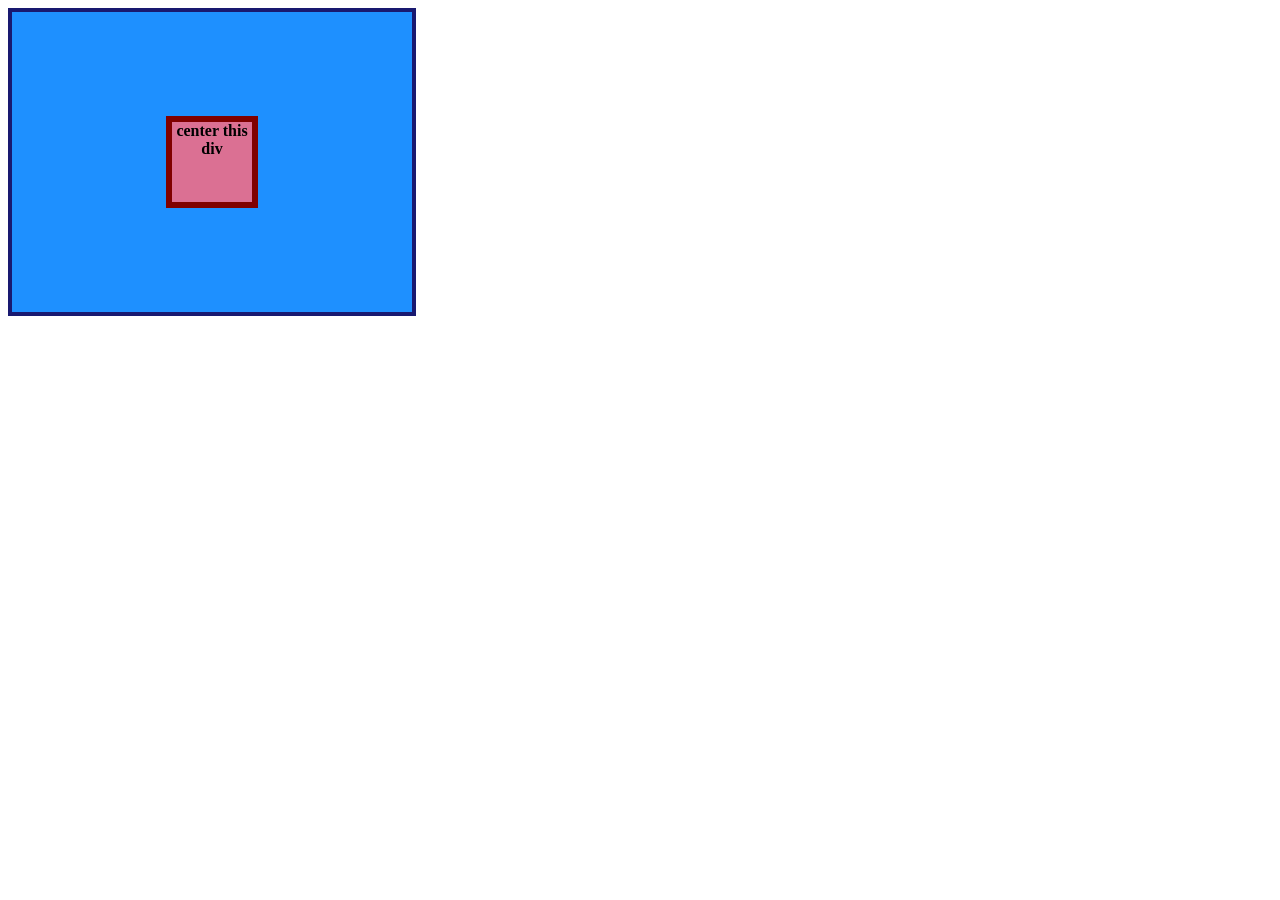
<file: foundations/flex/01-flex-center/index.html>
<!DOCTYPE html>
<html lang="en">
  <head>
    <meta charset="UTF-8">
    <meta http-equiv="X-UA-Compatible" content="IE=edge">
    <meta name="viewport" content="width=device-width, initial-scale=1.0">
    <title>CENTER THIS DIV</title>
    <link rel="stylesheet" href="style.css">
  </head>
  <body>
    <div class="container">
      <div class="box">center this div</div>
    </div>
  </body>
</html>
</file>
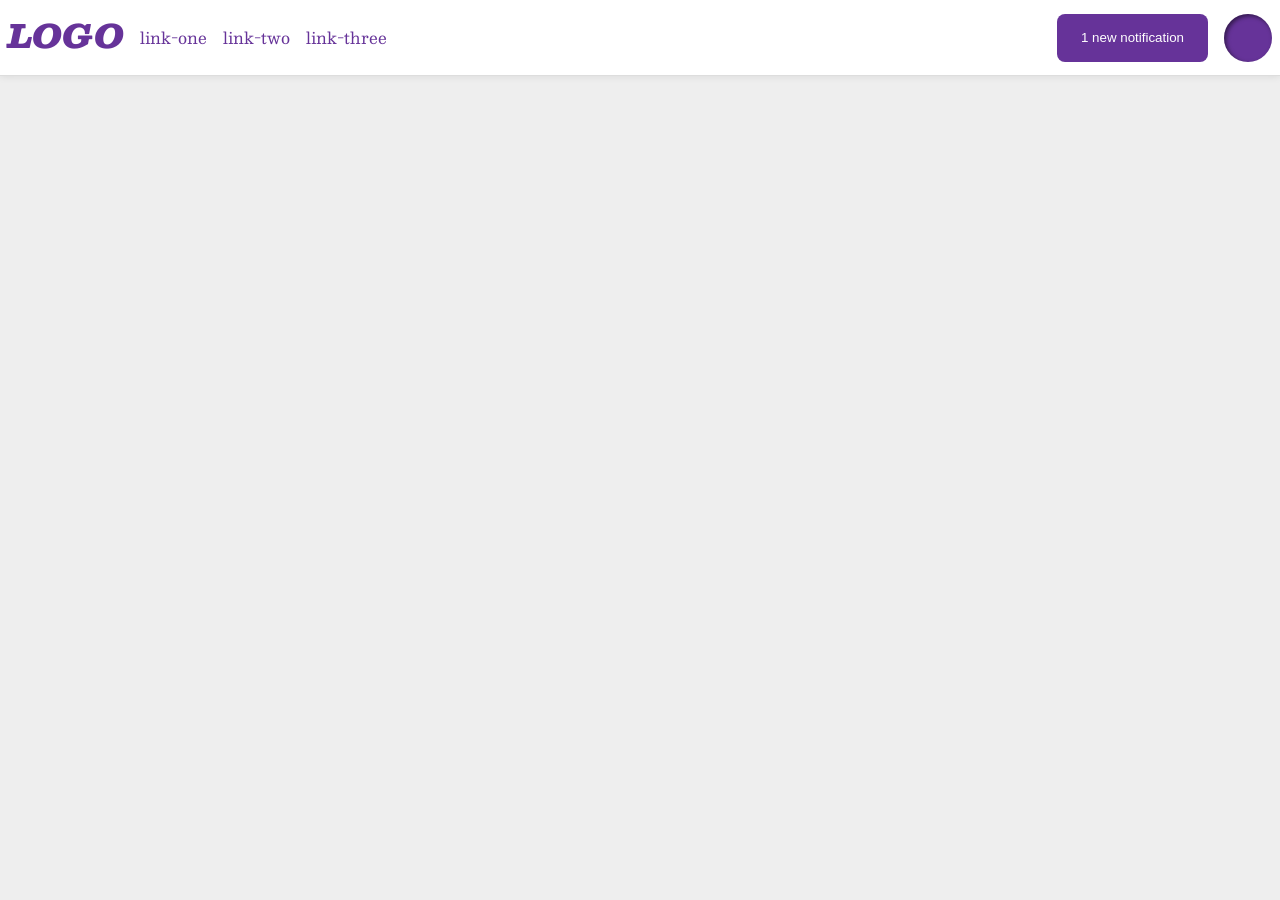
<file: foundations/flex/03-flex-header-2/index.html>
<!DOCTYPE html>
<html lang="en">
  <head>
    <meta charset="UTF-8">
    <meta http-equiv="X-UA-Compatible" content="IE=edge">
    <meta name="viewport" content="width=device-width, initial-scale=1.0">
    <title>Flex Header 2</title>
    <link rel="stylesheet" href="style.css">
  </head>
  <body>
    <div class="header">
      <div class="container left">
        <div class="logo">
          LOGO
        </div>
        <ul class="links">
          <li><a href="https://google.com">link-one</a></li>
          <li><a href="https://google.com">link-two</a></li>
          <li><a href="https://google.com">link-three</a></li>
        </ul>
      </div>
      <div class="container right">
        <button class="notifications">
          1 new notification
        </button>
        <div class="profile-image"></div>
      </div>
    </div>
  </body>
</html>
</file>
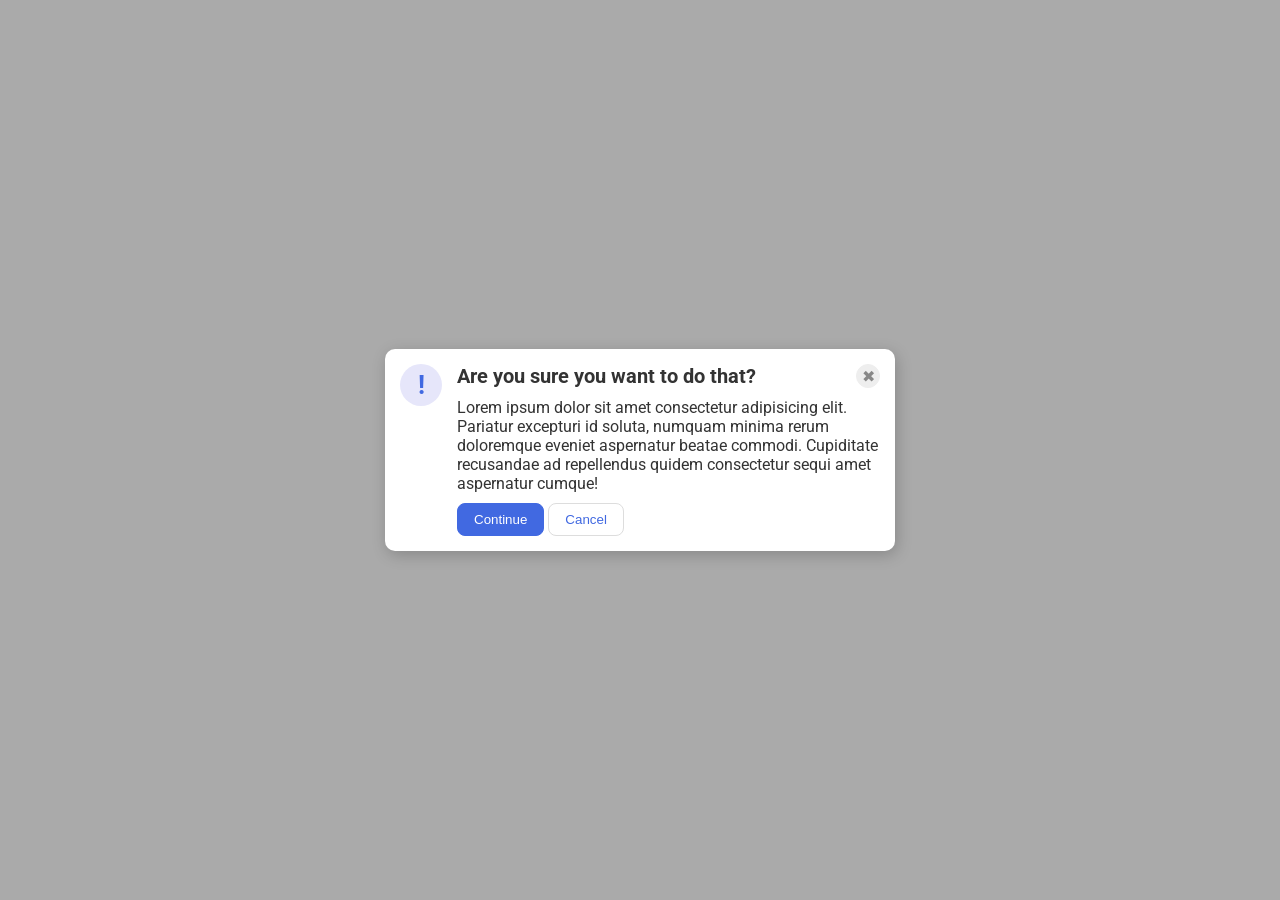
<file: foundations/flex/05-flex-modal/index.html>
<!DOCTYPE html>
<html lang="en">
  <head>
    <meta charset="UTF-8">
    <meta http-equiv="X-UA-Compatible" content="IE=edge">
    <meta name="viewport" content="width=device-width, initial-scale=1.0">
    <link rel="stylesheet" href="style.css">
    <title>Modal</title>
  </head>
  <body>
    <div class="modal">
      <div class="icon">!</div>
      <div class="container">
        <div class="container-two">
          <div class="header">Are you sure you want to do that?</div>
          <button class="close-button">✖</button>
        </div>
        <div class="text">Lorem ipsum dolor sit amet consectetur adipisicing elit. Pariatur excepturi id soluta, numquam minima rerum doloremque eveniet aspernatur beatae commodi. Cupiditate recusandae ad repellendus quidem consectetur sequi amet aspernatur cumque!</div>
        <div class="buttons">
          <button class="continue">Continue</button>
          <button class="cancel">Cancel</button>
        </div>
      </div>
    </div>
  </body>
</html>
</file>
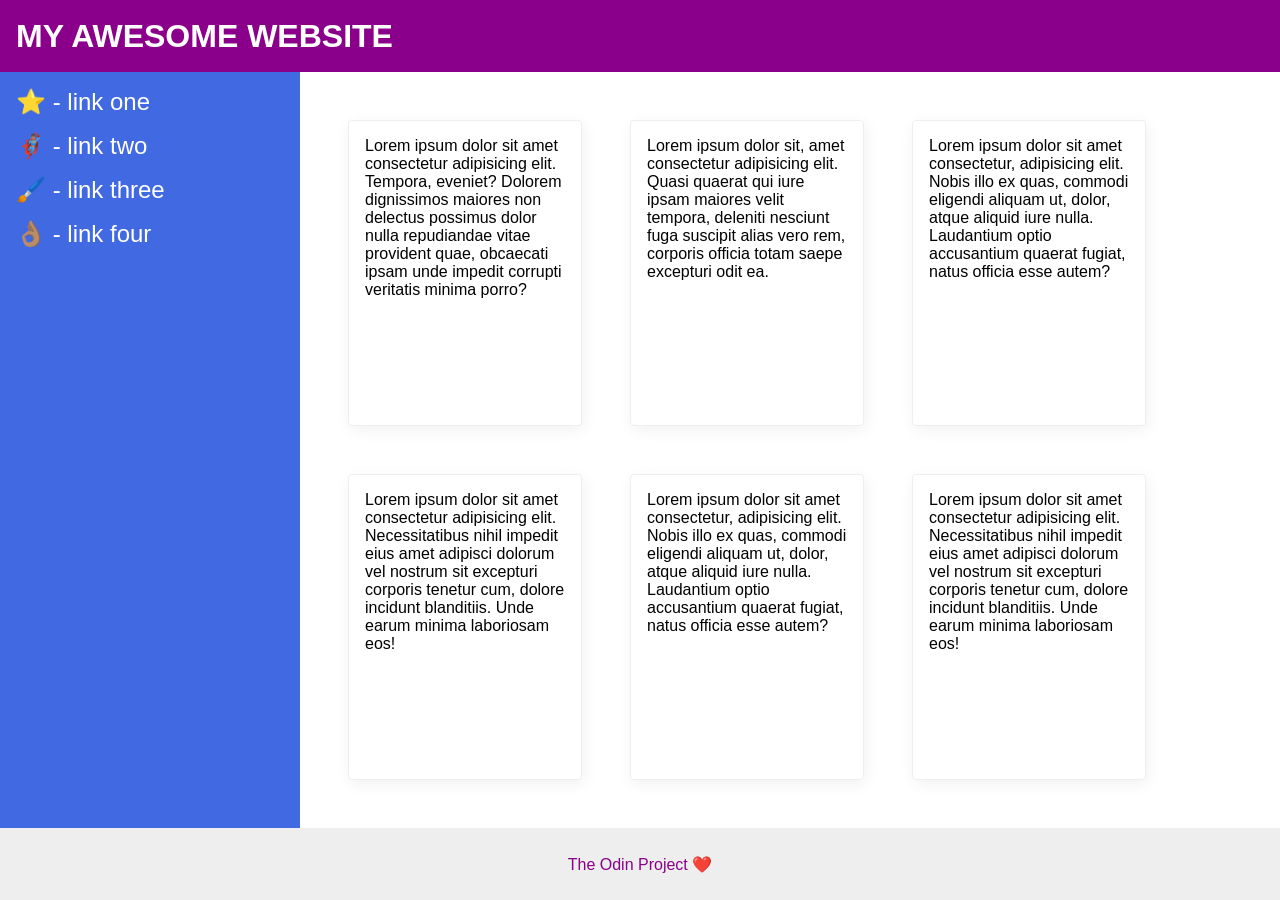
<file: foundations/flex/07-flex-layout-2/index.html>
<!DOCTYPE html>
<html lang="en">
  <head>
    <meta charset="UTF-8">
    <meta http-equiv="X-UA-Compatible" content="IE=edge">
    <meta name="viewport" content="width=device-width, initial-scale=1.0">
    <title>The Holy Grail</title>
    <link rel="stylesheet" href="style.css">
  </head>
  <body>
    <div class="header">
      MY AWESOME WEBSITE
    </div>
    
    <div class="content">
      <div class="sidebar">
        <ul>
          <li><a href="#">⭐ - link one</a></li>
          <li><a href="#">🦸🏽‍♂️ - link two</a></li>
          <li><a href="#">🖌️ - link three</a></li>
          <li><a href="#">👌🏽 - link four</a></li>
        </ul>
      </div>

      <div class="cards">
        <div class="card">Lorem ipsum dolor sit amet consectetur adipisicing elit. Tempora, eveniet? Dolorem dignissimos maiores non delectus possimus dolor nulla repudiandae vitae provident quae, obcaecati ipsam unde impedit corrupti veritatis minima porro?</div>
        <div class="card">Lorem ipsum dolor sit, amet consectetur adipisicing elit. Quasi quaerat qui iure ipsam maiores velit tempora, deleniti nesciunt fuga suscipit alias vero rem, corporis officia totam saepe excepturi odit ea.</div>
        <div class="card">Lorem ipsum dolor sit amet consectetur, adipisicing elit. Nobis illo ex quas, commodi eligendi aliquam ut, dolor, atque aliquid iure nulla. Laudantium optio accusantium quaerat fugiat, natus officia esse autem?</div>
        <div class="card">Lorem ipsum dolor sit amet consectetur adipisicing elit. Necessitatibus nihil impedit eius amet adipisci dolorum vel nostrum sit excepturi corporis tenetur cum, dolore incidunt blanditiis. Unde earum minima laboriosam eos!</div>
        <div class="card">Lorem ipsum dolor sit amet consectetur, adipisicing elit. Nobis illo ex quas, commodi eligendi aliquam ut, dolor, atque aliquid iure nulla. Laudantium optio accusantium quaerat fugiat, natus officia esse autem?</div>
        <div class="card">Lorem ipsum dolor sit amet consectetur adipisicing elit. Necessitatibus nihil impedit eius amet adipisci dolorum vel nostrum sit excepturi corporis tenetur cum, dolore incidunt blanditiis. Unde earum minima laboriosam eos!</div>
      </div>
    </div>
    <div class="footer">
      The Odin Project ❤️
    </div>
  </body>
</html>
</file>
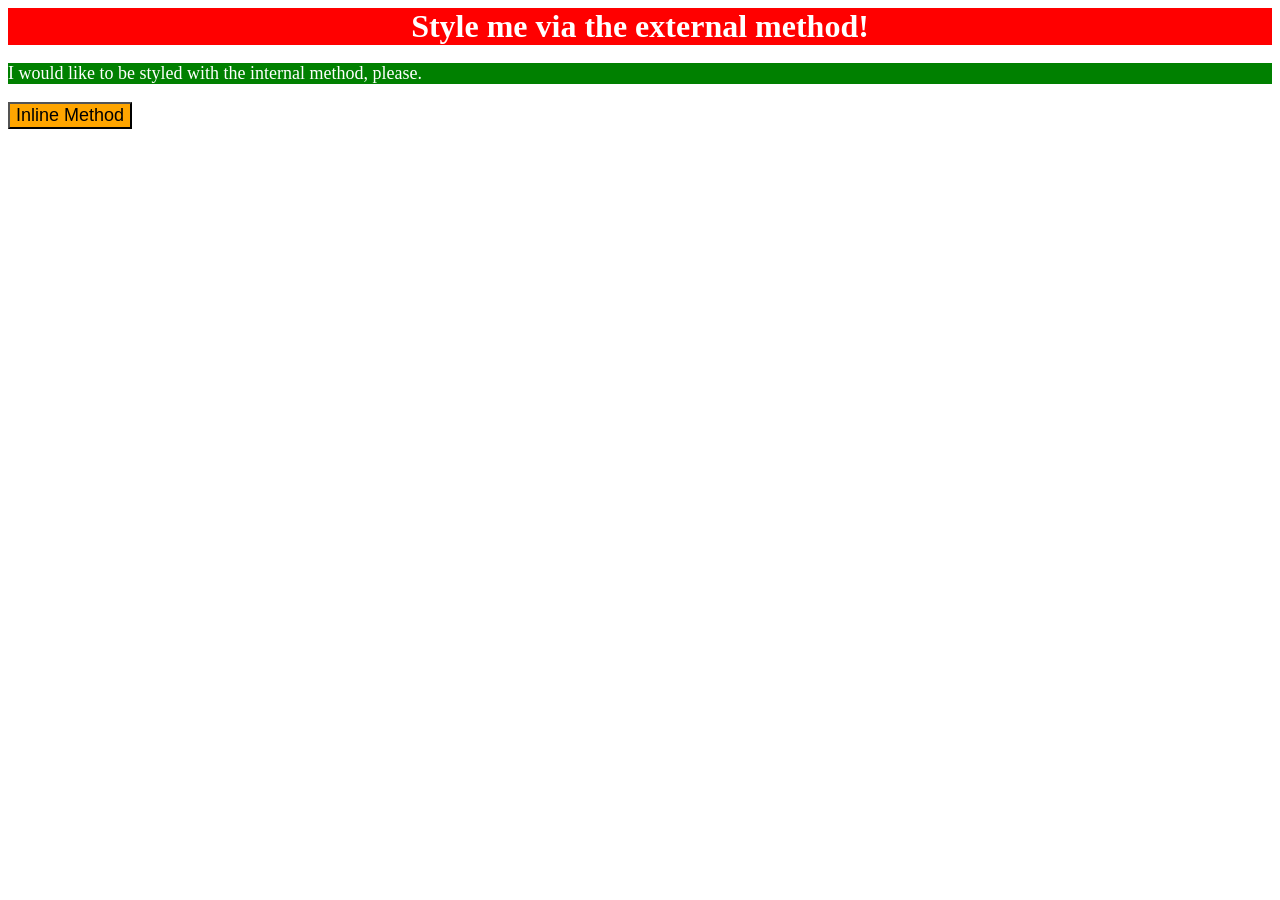
<file: foundations/intro-to-css/01-css-methods/index.html>
<!DOCTYPE html>
<html lang="en">
  <head>
    <meta charset="UTF-8">
    <meta http-equiv="X-UA-Compatible" content="IE=edge">
    <meta name="viewport" content="width=device-width, initial-scale=1.0">
    <title>Methods for Adding CSS</title>

    <link rel="stylesheet" href="styles.css">
    <style>
      p {
        color:white;
        background-color:green;
        font-size:18px;
      }
    </style>
  </head>
  <body>
    <div>Style me via the external method!</div>
    <p>I would like to be styled with the internal method, please.</p>
    <button style="background-color:orange; font-size:18px;">Inline Method</button>
  </body>
</html>
</file>
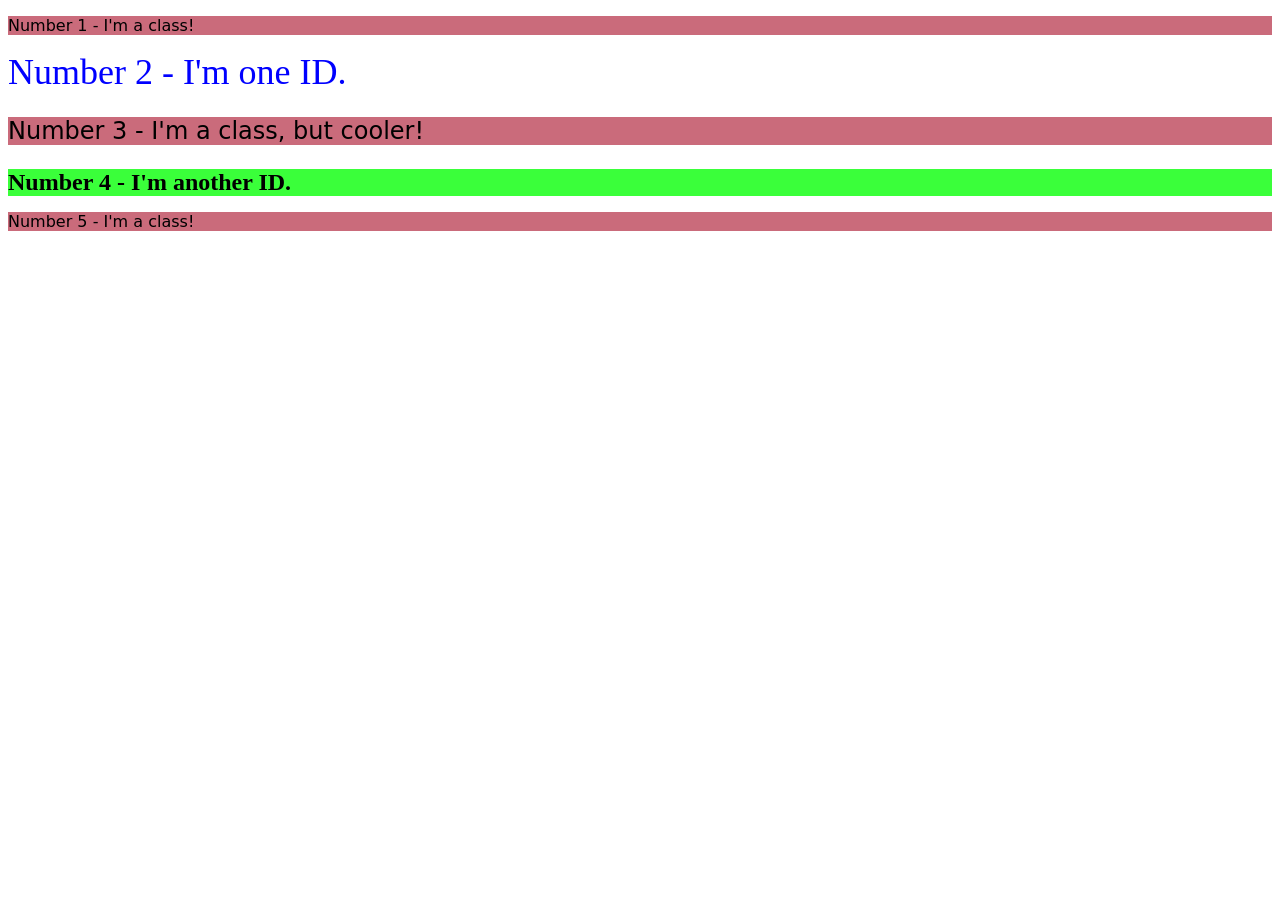
<file: foundations/intro-to-css/02-class-id-selectors/index.html>
<!DOCTYPE html>
<html lang="en">
  <head>
    <meta charset="UTF-8">
    <meta http-equiv="X-UA-Compatible" content="IE=edge">
    <meta name="viewport" content="width=device-width, initial-scale=1.0">
    <title>Class and ID Selectors</title>
    <link rel="stylesheet" href="style.css">
  </head>
  <body>
    <p class="odd">Number 1 - I'm a class!</p>
    <div id="id1">Number 2 - I'm one ID.</div>
    <p class="odd extra">Number 3 - I'm a class, but cooler!</p>
    <div id="id2">Number 4 - I'm another ID.</div>
    <p class="odd">Number 5 - I'm a class!</p>
  </body>
</html>
</file>
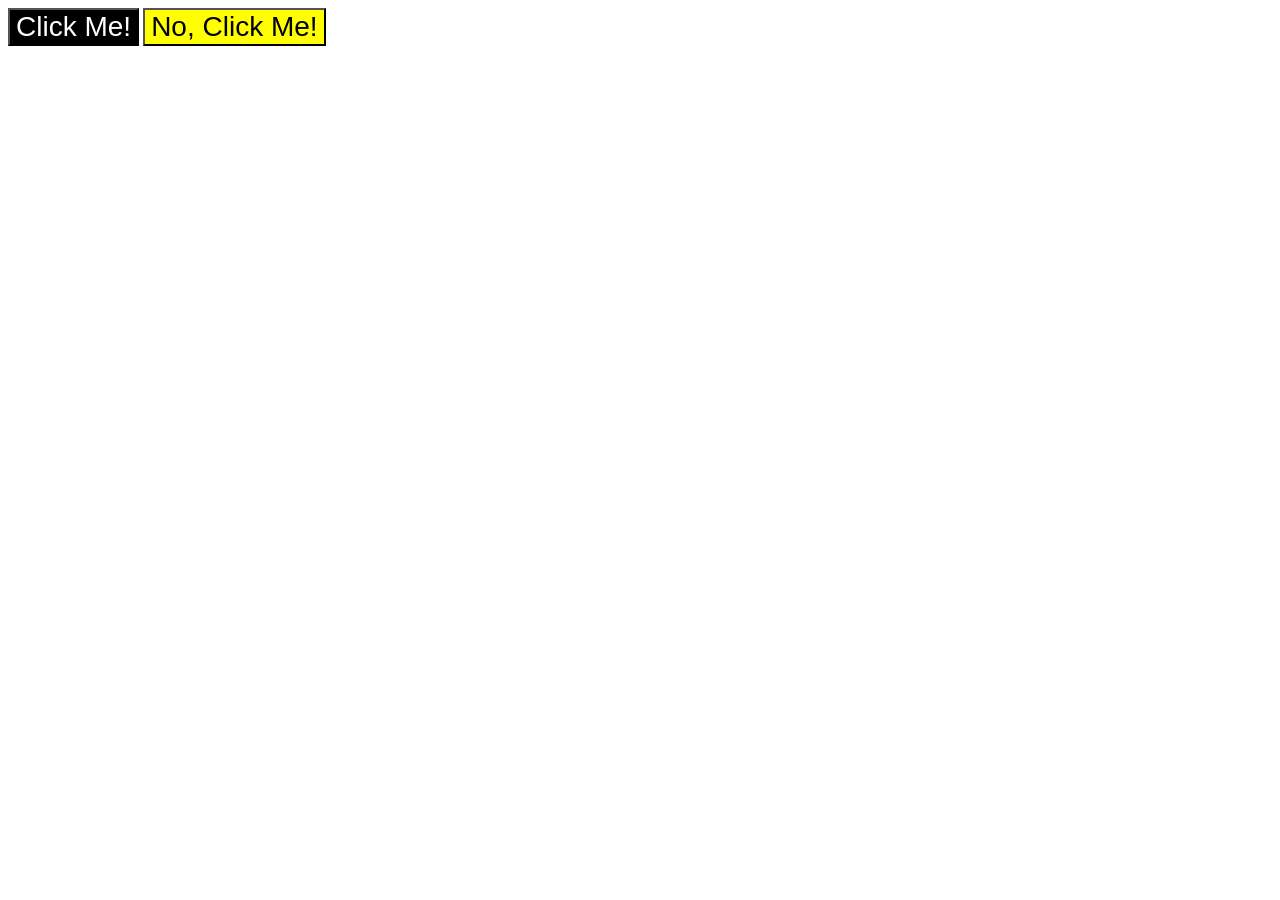
<file: foundations/intro-to-css/03-grouping-selectors/index.html>
<!DOCTYPE html>
<html lang="en">
  <head>
    <meta charset="UTF-8">
    <meta http-equiv="X-UA-Compatible" content="IE=edge">
    <meta name="viewport" content="width=device-width, initial-scale=1.0">
    <title>Grouping Selectors</title>
    <link rel="stylesheet" href="style.css">
  </head>
  <body>
    <button class="one">Click Me!</button>
    <button class="two">No, Click Me!</button>
  </body>
</html>
</file>
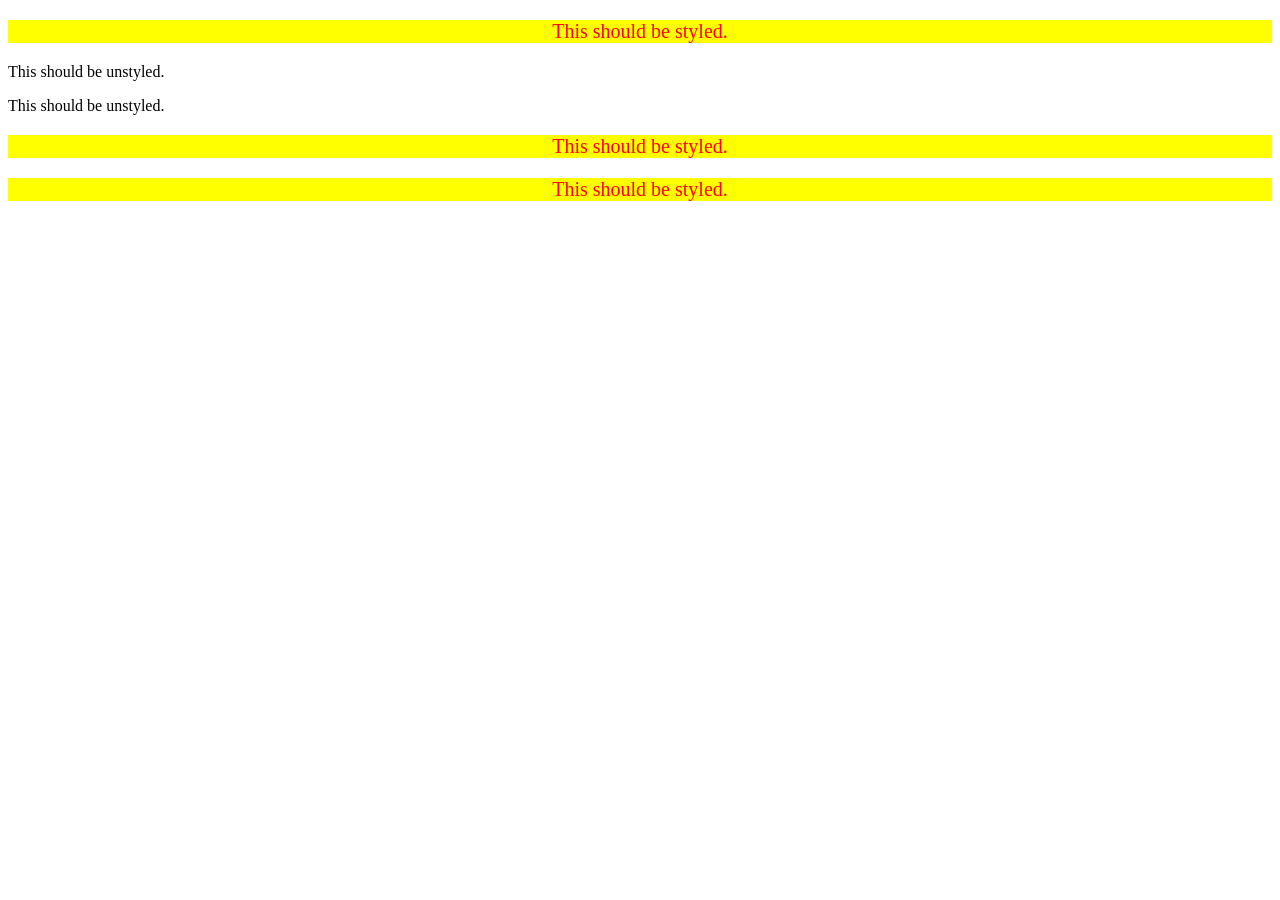
<file: foundations/intro-to-css/05-descendant-combinator/index.html>
<!DOCTYPE html>
<html lang="en">
  <head>
    <meta charset="UTF-8">
    <meta http-equiv="X-UA-Compatible" content="IE=edge">
    <meta name="viewport" content="width=device-width, initial-scale=1.0">
    <title>Descendant Combinator</title>
    <link rel="stylesheet" href="style.css">
  </head>
  <body>
    <div class="container">
      <p class="text">This should be styled.</p>
    </div>
    <p class="text">This should be unstyled.</p>
    <p class="text">This should be unstyled.</p>
    <div class="container">
      <p class="text">This should be styled.</p>
      <p class="text">This should be styled.</p>
    </div>
  </body>
</html>
</file>
<file: foundations/flex/01-flex-center/style.css>
.container {
  background: dodgerblue;
  border: 4px solid midnightblue;
  width: 400px;
  height: 300px;
  display: flex;
  justify-content: center;
}

.box {
  background: palevioletred;
  font-weight: bold;
  text-align: center;
  border: 6px solid maroon;
  width: 80px;
  height: 80px;
  align-self: center;
}
</file>
<file: foundations/flex/03-flex-header-2/style.css>
/* this is some magical font-importing.  
you'll learn about it later. */
@import url('https://fonts.googleapis.com/css2?family=Besley:ital,wght@0,400;1,900&display=swap');

body {
  margin: 0;
  background: #eee;
  font-family: Besley, serif;
}

.header {
  background: white;
  border-bottom: 1px solid #ddd;
  box-shadow: 0 0 8px rgba(0,0,0,.1);
}

.profile-image {
  background: rebeccapurple;
  box-shadow: inset 2px 2px 4px rgba(0,0,0,.5);
  border-radius: 50%;
  width: 48px;
  height: 48px;
}

.logo {
  color: rebeccapurple;
  font-size: 32px;
  font-weight: 900;
  font-style: italic;
}

button {
  border: none;
  border-radius: 8px;
  background: rebeccapurple;
  color: white;
  padding: 8px 24px;
}

a {
  /* this removes the line under our links */
  text-decoration: none;
  color: rebeccapurple;
}

ul {
  list-style-type: none;
}

.header {
  display: flex;
  padding: 8px;
  align-items: center;
}

ul {
  display: flex;
  align-items: center;
  padding-left: 0px;
  gap: 16px;
}

.container {
  display: flex;
  gap: 16px;
}

.left {
  margin-right: auto;
}
</file>
<file: foundations/flex/05-flex-modal/style.css>
@import url('https://fonts.googleapis.com/css2?family=Roboto:wght@400;700&display=swap');

html, body {
  height: 100%;
}

body {
  font-family: Roboto, sans-serif;
  margin: 0;
  background: #aaa;
  color: #333;
  /* I'll give you this one for free lol */
  display: flex;
  align-items: center;
  justify-content: center;
}

.modal {
  background: white;
  width: 480px;
  border-radius: 10px;
  box-shadow: 2px 4px 16px rgba(0,0,0,.2);
}

.icon {
  color: royalblue;
  font-size: 26px;
  font-weight: 700;
  background: lavender;
  width: 42px;
  height: 42px;
  border-radius: 50%;
  display: flex;
  align-items: center;
  justify-content: center;
}

.close-button {
  background: #eee;
  border-radius: 50%;
  color: #888;
  font-weight: 400;
  font-size: 16px;
  height: 24px;
  width: 24px;
  display: flex;
  align-items: center;
  justify-content: center;
  border: 1px solid #eee;
  padding: 0;
}

button {
  cursor: pointer;
  padding: 8px 16px;
  border-radius: 8px;
}

button.continue {
  background: royalblue;
  border: 1px solid royalblue;
  color: white;
}

button.cancel {
  background: white;
  border: 1px solid #ddd;
  color: royalblue;
}


.modal {
  display: flex;
  justify-content: flex-start;
  align-items: flex-start;
  gap: 15px;
  padding: 15px;
}

.header {
  font-weight: 700;
  font-size: 20px;
}

.container-two {
  display: flex;
  flex-direction: row;
  justify-content: space-between;
}

.icon {
  flex-shrink: 0;
}

.container {
  display: flex;
  flex-direction: column;
  gap: 10px;
}
</file>
<file: foundations/flex/07-flex-layout-2/style.css>
body {
  font-family: -apple-system, BlinkMacSystemFont, 'Segoe UI', Roboto, Oxygen, Ubuntu, Cantarell, 'Open Sans', 'Helvetica Neue', sans-serif;
  margin: 0;
  min-height: 100vh;
}

.header {
  height: 72px;
  background: darkmagenta;
  color: white;
}

.footer {
  height: 72px;
  background: #eee;
  color: darkmagenta;
}

.sidebar {
  width: 300px;
  background: royalblue;
  box-sizing: border-box;
}

.card {
  border: 1px solid #eee;
  box-shadow: 2px 4px 16px rgba(0,0,0,.06);
  border-radius: 4px;
}

body {
  display: flex;
  flex-direction: column;
  justify-content: center;
}

.header {
  margin-bottom: auto;
  font-size: 32px;
  font-weight: 900;
  padding-left: 16px;
  display: flex;
  align-items: center;
  flex: 0 0 auto;
}

.footer {
  margin-top: auto;
  display: flex;
  align-items: center;
  justify-content: center;
  flex: 0 0 auto;
}

.sidebar {
  flex-shrink: 0;
}

.content {
  display: flex;
  flex: 1 1 auto;
}

a {
  text-decoration: none;
  font-size: 24px;
  color: white;
}

ul {
  padding-left: 16px;
}

li {
  list-style: none;
  margin-bottom: 16px;
}

.cards {
  display: flex;
  flex-wrap: wrap;
  padding: 48px;
  gap: 48px;
}

.card {
  width: 200px;
  padding: 16px;
}
</file>
<file: foundations/intro-to-css/01-css-methods/styles.css>
div {
    color:white;
    background-color:red;
    font-size:32px;
    text-align:center;
    font-weight:bold;
}
</file>
<file: foundations/intro-to-css/02-class-id-selectors/style.css>
/* Add CSS Styling */
.odd {
  background-color:rgb(202, 107, 123);
  font-family:Verdana, "DejaVu Sans", sans-serif;
}

#id1 {
  color:rgb(0, 0, 255);
  font-size:36px;
}

.extra {
  font-size:24px;
}

#id2 {
  background-color:rgb(58, 255, 58);
  font-size:24px;
  font-weight:700;
}
</file>
<file: foundations/intro-to-css/03-grouping-selectors/style.css>
/* Add CSS Styling */
.one, .two {
  font-size:28px;
  font-family:Helvetica, "Times New Roman", sans-serif;
}
.one {
  background-color:black;
  color:white;
}
.two {
  background-color:yellow;
}
</file>
<file: foundations/intro-to-css/05-descendant-combinator/style.css>
/* Add CSS Styling */
div .text {
  background-color: yellow;
  color: red;
  font-size: 20px;
  text-align: center;
}
</file>
